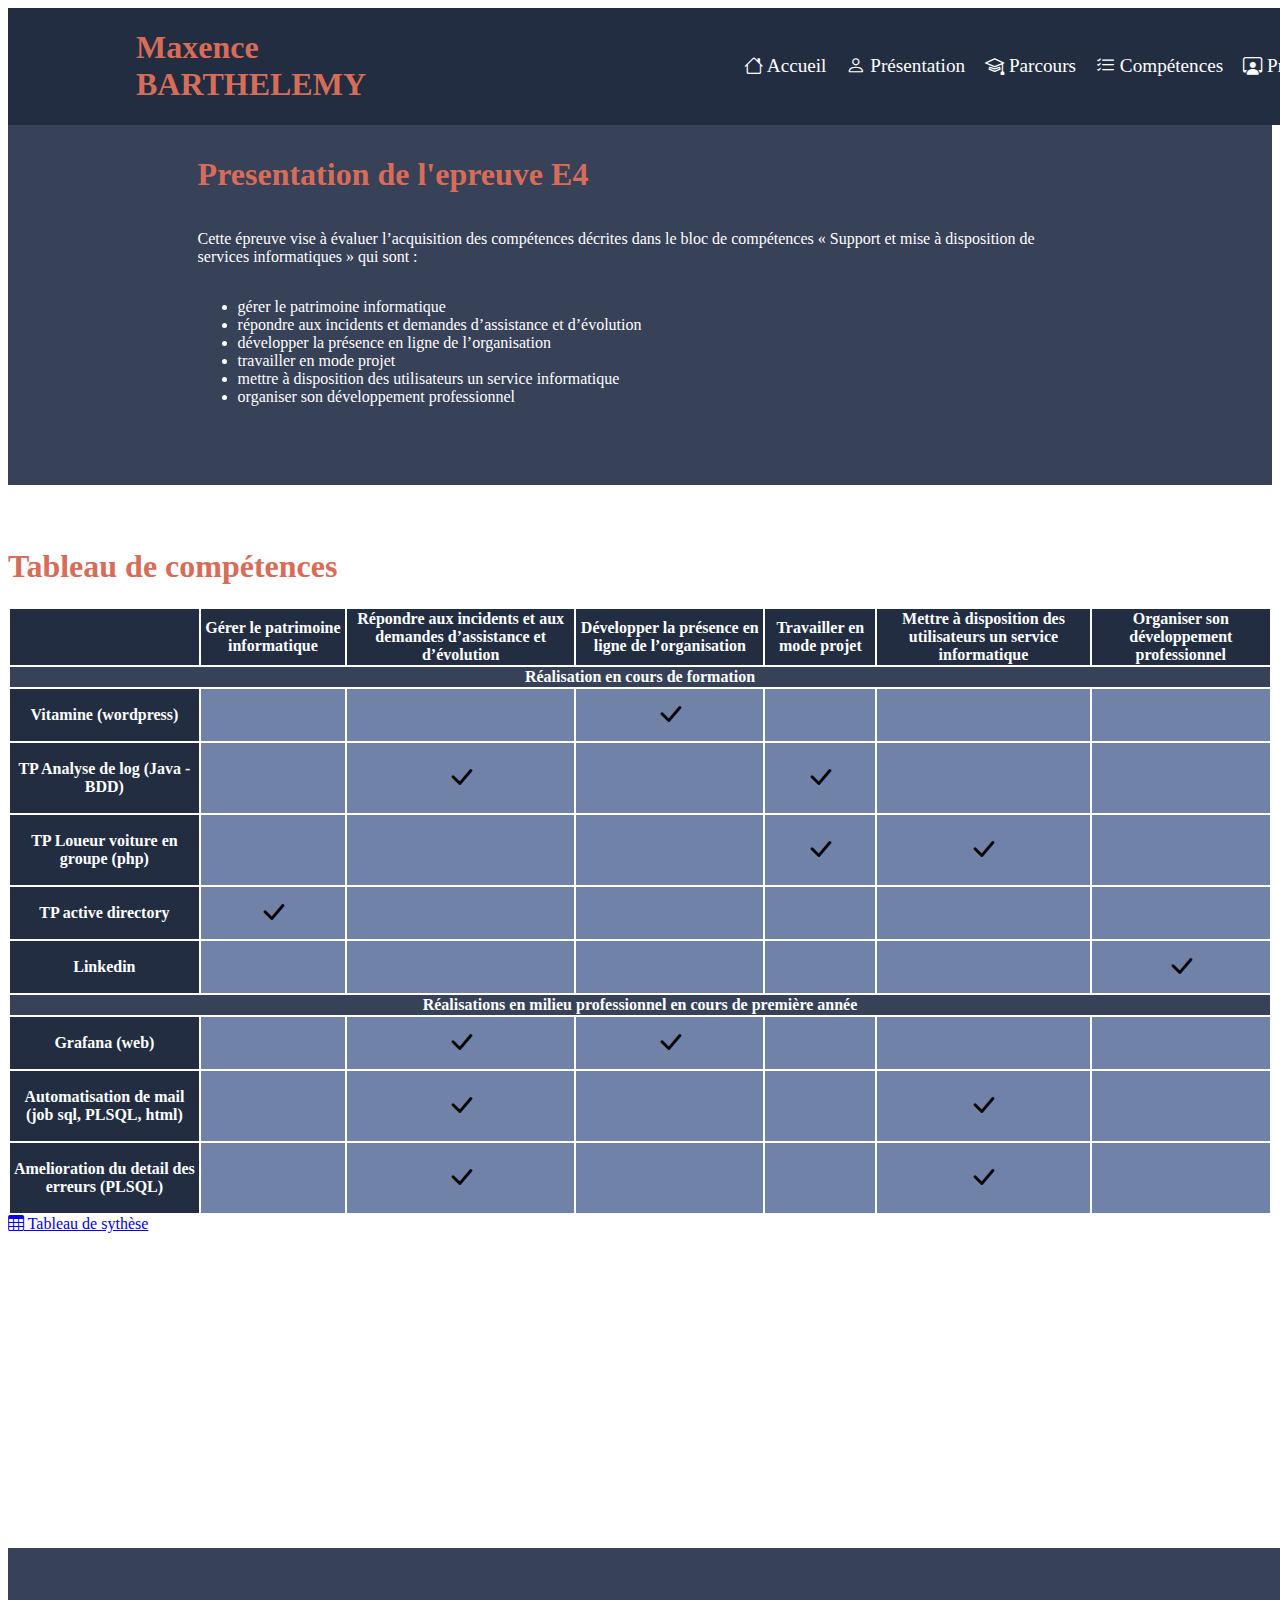
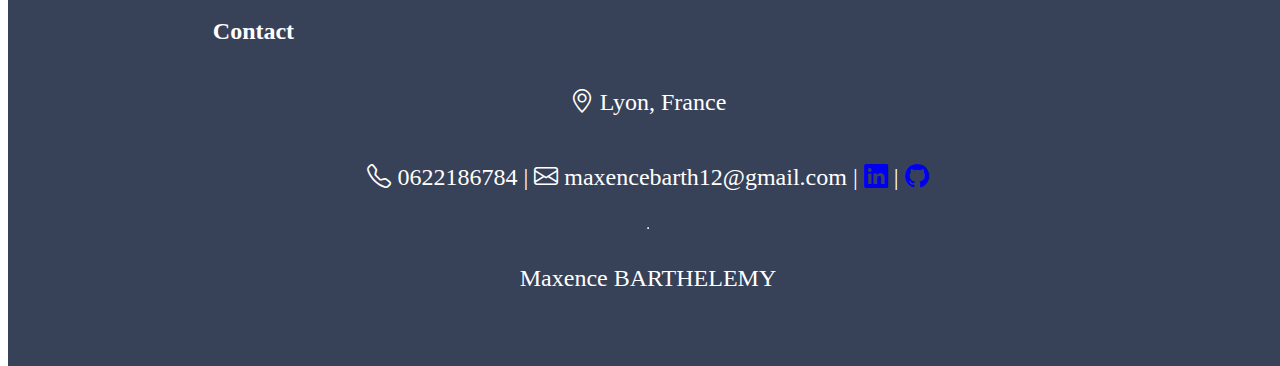
<file: epreuveE4.html>
<!DOCTYPE html>
<html>
<head>
	<meta charset="utf-8">
	<meta name="viewport" content="width=device-width, initial-scale=1">
	<title>Epreuve E4</title>
	 <link href="https://cdn.jsdelivr.net/npm/bootstrap@5.3.8/dist/css/bootstrap.min.css" rel="stylesheet" integrity="sha384-sRIl4kxILFvY47J16cr9ZwB07vP4J8+LH7qKQnuqkuIAvNWLzeN8tE5YBujZqJLB" crossorigin="anonymous">
	<script src="https://cdn.jsdelivr.net/npm/bootstrap@5.3.8/dist/js/bootstrap.bundle.min.js" integrity="sha384-FKyoEForCGlyvwx9Hj09JcYn3nv7wiPVlz7YYwJrWVcXK/BmnVDxM+D2scQbITxI" crossorigin="anonymous"></script>
	<link rel="stylesheet" href="https://cdn.jsdelivr.net/npm/bootstrap-icons@1.13.1/font/bootstrap-icons.min.css">
	<link rel="stylesheet" href="style.css">
</head>
<body>

<header id="head">
  	<h1 class="nom">Maxence <br> BARTHELEMY</h1>
  	<div class="menu">
    	<a href="index.html#"><i class="bi bi-house"></i> Accueil</a>
  		<a href="index.html#pres"><i class="bi bi-person"></i> Présentation</a>
    	<a href="index.html#parcours"><i class="bi bi-mortarboard"></i> Parcours</a>
    	<a href="index.html#competences"><i class="bi bi-list-check"></i> Compétences</a>
  		<a href="index.html#projets"><i class="bi bi-person-workspace"></i> Projets</a>
   	 	<a href="index.html#veilles"><i class="bi bi-vector-pen"></i> Veilles</a>
  	</div>
</header>
<div class="main" style="flex-direction: column; align-items: flex-start;">
	<h1>Presentation de l'epreuve E4</h1>
	<p>Cette épreuve vise à évaluer l’acquisition des compétences décrites dans le bloc de compétences « Support et mise à disposition de services informatiques » qui sont : </p>
	<ul>
		<li>gérer le patrimoine informatique</li>
		<li>répondre aux incidents et demandes d’assistance et d’évolution</li>
		<li>développer la présence en ligne de l’organisation</li>
		<li>travailler en mode projet</li>
		<li>mettre à disposition des utilisateurs un service informatique</li>
		<li>organiser son développement professionnel</li>
	</ul>
</div>


<div id="competences" class="competences container table-responsive margBottom">
	<h1>Tableau de compétences</h1>

  <table class="table table-bordered border-black table-hover align-middle">
   <thead class="entete">
   	<tr class="align-middle">
   		<th></th>	
      <th>Gérer le patrimoine informatique</th>
      <th>Répondre aux incidents et aux demandes d’assistance et d’évolution</th>
      <th>Développer la présence en ligne de l’organisation</th>
      <th>Travailler en mode projet</th>
      <th>Mettre à disposition des utilisateurs un service informatique</th>
      <th>Organiser son développement professionnel</th>
    </tr>
  </thead>
  <tbody class="entete">
  	<tr>
  		<th class="realisation" colspan="7">Réalisation en cours de formation</th>
  	</tr>
    <tr>
      <th><p class="myText" data-images='["img/vitamines.jpg","img/vitamines2.jpg","img/vitamines3.jpg","img/vitamines4.jpg"]' style="cursor:pointer;" >Vitamine (wordpress)</p></th>
      <td></td>
      <td></td>
      <td><i class="bi bi-check-lg croix"></i></td>
      <td></td>
      <td></td>
      <td></td>
    </tr>
    <tr>
      <th><p class="myText" data-images='["img/log-1.png", "img/log0.png","img/log1.png","img/log2.png","img/log3.png","img/log4.png"]' style="cursor:pointer;" >TP Analyse de log (Java - BDD)</p></th>
      <td></td>
      <td><i class="bi bi-check-lg croix"></i></td>
      <td></td>
      <td><i class="bi bi-check-lg croix"></i></td>
      <td></td>
      <td></td>
    </tr>
    <tr>
      <th><p class="myText" data-images='["img/analyse.jpg","img/analyse2.jpg","img/analyse3.png"]' style="cursor:pointer;" >TP Loueur voiture en groupe (php)</p></th>
      <td></td>
      <td></td>
      <td></td>
      <td><i class="bi bi-check-lg croix"></i></td>
      <td><i class="bi bi-check-lg croix"></i></td>
      <td></td>
    </tr>
    <tr>
      <th><p class="myText" data-images='["img/AD.jpg","img/AD2.jpg","img/AD3.jpg","img/AD4.jpg"]' style="cursor:pointer;" >TP active directory </p></th>
      <td><i class="bi bi-check-lg croix"></i></td>
      <td></td>
      <td></td>
      <td></td>
      <td></td>
      <td></td>
    </tr>
    <tr>
      <th><p class="myText" data-images="" style="cursor:pointer;" >Linkedin</p></th>
      <td></td>
      <td></td>
      <td></td>
      <td></td>
      <td></td>
      <td><i class="bi bi-check-lg croix"></i></td>
    </tr>
    <tr>
      <th class="realisation" colspan="7">Réalisations en milieu professionnel en cours de première année</th>
    </tr>
    <tr>
      <th><p class="myText" data-images='["img/grafana.jpg"]' style="cursor:pointer;" >Grafana (web)</p></th>
      <td></td>
      <td><i class="bi bi-check-lg croix"></i></td>
      <td><i class="bi bi-check-lg croix"></i></td>
      <td></td>
      <td></td>
      <td></td>
    </tr>
    <tr>
      <th><p class="myText" data-images='["img/mail.png"]' style="cursor:pointer;" >Automatisation de mail (job sql, PLSQL, html)</p></th>
      <td></td>
      <td><i class="bi bi-check-lg croix"></i></td>
      <td></td>
      <td></td>
      <td><i class="bi bi-check-lg croix "></i></td>
      <td></td>
    </tr>
    <tr>
      <th><p class="myText" data-images='["img/erreurs.png"]' style="cursor:pointer;" >Amelioration du detail des erreurs (PLSQL)</p></th>
      <td></td>
      <td><i class="bi bi-check-lg croix"></i></td>
      <td></td>
      <td></td>
      <td><i class="bi bi-check-lg croix"></i></td>
      <td></td>
    </tr>
  </tbody>
</table>
<a class="btn btn-dark rounded-pill px-3" href="https://lyonortasso-my.sharepoint.com/:x:/g/personal/m_barthelemy_lyon_ort_asso_fr/EUKpKP_UvZtJmw1sgDPhOX8Bm2F1xxtA_uju4ESt9vllmQ?e=uwhl80" target="_blank">
  <i class="bi bi-table"></i> Tableau de sythèse
</a>
</div>




<br>
<br>
<br>
<br>
<br>
<br>
<br>
<br>
<br>
<br>
<br>
<br>
<br>
<br>

<footer id="contact">
	<h2>Contact</h2>
	<div>
		<div id="footer">
			<p><i class="bi bi-geo-alt"></i> Lyon, France</p>
			<p><i class="bi bi-telephone"></i> 0622186784 | <i class="bi bi-envelope"></i> maxencebarth12@gmail.com | <a href="https://www.linkedin.com/in/maxence-barthelemy-bb624a374/" target="_blank"><i class="bi bi-linkedin"></i></a> | <a href="https://github.com/maxence468" target="_blank"><i class="bi bi-github"></i></a></p>
			<hr />
			<p>Maxence BARTHELEMY</p>
		</div>
	</div>
</footer>


<script>
</script>

</body> 	
</html>
</file>
<file: style.css>
html, body {
  overflow-x: hidden;
}
#head {
    position: fixed;
    width: 100%;
    display: flex;
    align-items: center;
    justify-content: space-between;
    padding: 0 10%;
    background-color: rgba(34, 45, 65, 1);
    order: 100;
    z-index: 10000;
}

.nom {
	color: rgba(215, 108, 88, 1);
}

.menu {
  display: flex;
  gap: 20px;
  font-size: 120%;
}

.menu a{
    color: white;
    text-decoration: none;
}

.menu a:hover{
    color: rgba(215, 108, 88, 1);
}

.main{
	display: flex;
	align-items: center;
	justify-content: space-between;
	padding: 5% 15%;
    background-color: rgba(55, 65, 88, 1);
    color: white;
    padding-top: 10%;
}

#lien{
	display: flex;
	align-items: center;
	justify-content: space-between;
	padding: 5% 30%;
}

#sio{
	width: 100%;
	height: 100%;
  border-radius: 30px;
}



.p2{
	display: flex;
  justify-content: center;
  align-items: center;
  height: 350px;
}


h1{
	color: rgba(215, 108, 88, 1);
}

h2{
	color: rgba(55, 65, 88, 1);
}
.btnPres{
    background-color: rgba(215, 108, 88, 1) !important;
    width: 10% !important;
}
.txtBtnPres:hover{
    color: white !important
    position: relative;
    margin: 0;
}
#pres{
	margin: 5% 5%;
    margin-bottom: 15%;
    display: flex;
    flex-direction: row;
    justify-content: space-between;
}

#desc{
	color: white;
	padding: 2%;
	border-radius: 20px;
    background-color: rgba(55, 65, 88, 1);
    margin: 10%;
    width: 80%;
    font-size: 115%;

}

ul.timeline {
    list-style-type: none;
    position: relative;
}
ul.timeline:before {
    content: ' ';
    background: rgba(17, 21, 29, 1);
    display: inline-block;
    position: absolute;
    left: 29px;
    width: 2px;
    height: 100%;
    z-index: 0;
}
ul.timeline > li {
    margin: 0px 0px 50px 0;
    padding-left: 20px;
}
ul.timeline > li:before {
    content: ' ';
    background: white;
    display: inline-block;
    position: absolute;
    border-radius: 50%;
    border: 3px solid rgba(215, 108, 88, 1);
    left: 20px;
    width: 20px;
    height: 20px;
    z-index: 0;
}

.stage{
    display: flex;
    align-items: center;
    justify-content: space-around;
    margin: 5% 10% 5% 10%;
    padding:0% 0% 0% 0%;
    background-color: rgba(55, 65, 88, 1);
    color: white;
    border-radius: 8px;
    box-shadow: 0px 8px 35px 0px rgba(0, 0, 0, 0.5);
    font-size: 120%;
}

.stage:hover{
    background-color: rgba(215, 108, 88, 1);
    color: black;
    transition: background-color 0.3s, color 0.3s;

}

.imgStage{
    border-radius: 10px;
    background-color: white;
}

.descStage{
    display: flex;
    flex-direction: column;
    justify-content: space-around;
    height: 50vh;              
    padding: 5%;
    font-size: 150%;

}
.center-items{
    display: flex;
    flex-direction: column;
    align-items: center;
}
.min-width330{
    min-width: 330px;
}
.btnStage{
    background-color: white;
    border: none;
    border-radius: 3px;
    color: transparent;

    position: relative;
    overflow:hidden;

    padding: 10px;
    width: 60%;

    display: flex;
    align-content: center;
    justify-content: center;
}
.txtBtnStage{
    position: relative;
    color: black;
    margin: 0;
    text-align: center;
    font-size: 80%;
}

.txtBtnStage:hover{
    color: white;
    transition: color 0.5s ease;

}

.btnStage::before{
    content: "";
    inset: 0;
    position: absolute;
    background-color: rgb(55, 65, 88);

    transform: scaleX(0);
    transform-origin: left;
    transition: transform 1s ease;
}

.btnStage:hover::before{
    transform: scaleX(1);
}


.titre{
    font-weight: bolder;
    font-size: 160%;
}

.date{
    font-weight: lighter;
}

.margBottom{
    margin-bottom: 5%;
}

table{
    text-align: center;
}

.entete th{
    background-color: rgba(34, 45, 65, 1);
    color: white; 
}
td{
    background-color: rgba(113, 130, 168, 1) !important;
}
.croix{
    font-size: 30px;
}

.realisation{
    background-color: rgba(55, 65, 88, 1) !important;
}

footer{
    background-color: rgba(55, 65, 88, 1);
    width: 100%;
    position: absolute;
    padding: 50px 0px;
}
#footer{
    width: 100%;
    color: white;
    position: relative;
    display: flex;
    flex-direction: column;
    align-items: center;
    justify-content: center;
    font-size: 150%;

}

footer h2{
    position: relative;
    color: white;
    left: 16%;
}

hr{
    color: darkred;

}




.myText {
  cursor: pointer;
  transition: 0.3s;
}

.myText:hover {
  opacity: 0.7;
}

/* The Modal (background) */
.modal {
  display: none; /* Hidden by default */
  position: fixed;
  z-index: 11000; /* Sit on top */
  padding-top: 100px;
  left: 0;
  top: 0;
  width: 100%;
  height: 100%;
  overflow: auto;
  background-color: rgba(0,0,0,0.9); /* Black w/ opacity */
}

/* Modal Content (image) */
#modalImg {
  display: block;
  margin: auto;
  max-width: 80%;
  max-height: 80%;
  -webkit-animation-name: zoom;
  -webkit-animation-duration: 0.6s;
  animation-name: zoom;
  animation-duration: 0.6s;
  border-radius: 5px;
}

/* Animation zoom */
@-webkit-keyframes zoom {
  from {-webkit-transform: scale(0);} 
  to {-webkit-transform: scale(1);}
}

@keyframes zoom {
  from {transform: scale(0);} 
  to {transform: scale(1);}
}

/* Flèches */
.prev, .next {
  cursor: pointer;
  position: absolute;
  top: 50%;
  width: auto;
  padding: 16px;
  color: white;
  font-size: 30px;
  font-weight: bold;
  user-select: none;
}

.prev { left: 5%; }
.next { right: 5%; }

/* Bouton fermeture */
.close {
  position: absolute;
  top: 20px;
  right: 40px;
  color: white;
  font-size: 40px;
  font-weight: bold;
  cursor: pointer;
}

.close:hover,
.close:focus {
  color: #bbb;
}

/* Responsive */
@media only screen and (max-width: 700px){
  #modalImg {
    width: 100%;
  }
}


.competences{
    margin-top: 7vh;
}
</file>
